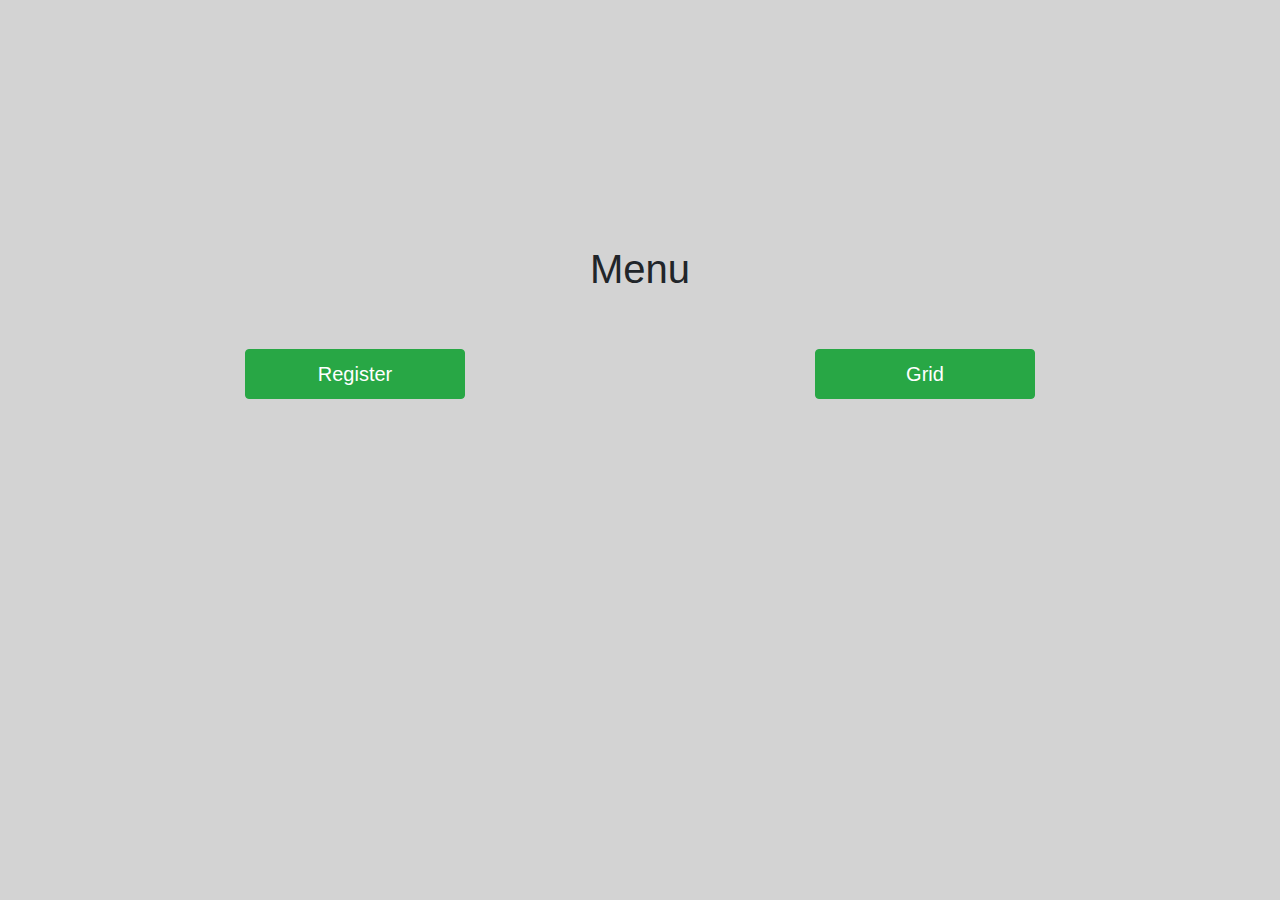
<file: Taller_5/index.html>
<!doctype html>
<html lang="en">
  <head>
    <!-- Required meta tags -->
    <meta charset="utf-8">
    <meta name="viewport" content="width=device-width, initial-scale=1, shrink-to-fit=no">

    <!-- Bootstrap CSS -->
    <link rel="stylesheet" href="https://cdn.jsdelivr.net/npm/bootstrap@4.5.3/dist/css/bootstrap.min.css" integrity="sha384-TX8t27EcRE3e/ihU7zmQxVncDAy5uIKz4rEkgIXeMed4M0jlfIDPvg6uqKI2xXr2" crossorigin="anonymous">
    <link href="https://maxcdn.bootstrapcdn.com/font-awesome/4.7.0/css/font-awesome.min.css" rel="stylesheet"/>
    <link href="https://maxcdn.bootstrapcdn.com/bootstrap/4.0.0-beta.2/css/bootstrap.min.css" rel="stylesheet"/>
    <link href="css/index.css" rel="stylesheet" />

    <title>MENU</title>
</head>
    <body>

        <div class="container contenedor">
                <div class="contenedor1">
                    <div class="contenido">
                        <h2>Menu</h2> <br><br>

                        <div class="row">
                            
                            <div class="col-sm-6">
                                <button type="submit" class="btn btn-success" onclick="location.href='registro.html'"><p>Register</p> </button>
                            </div>
        
                            <div class="col-sm-6">
                                <button type="submit" class="btn btn-success" onclick="location.href='grilla.html'"><p>Grid</p> </button>
                            </div>
                        </div>
                    </div>
               
                </div>
        </div>
    
    </body>
</html>
</file>
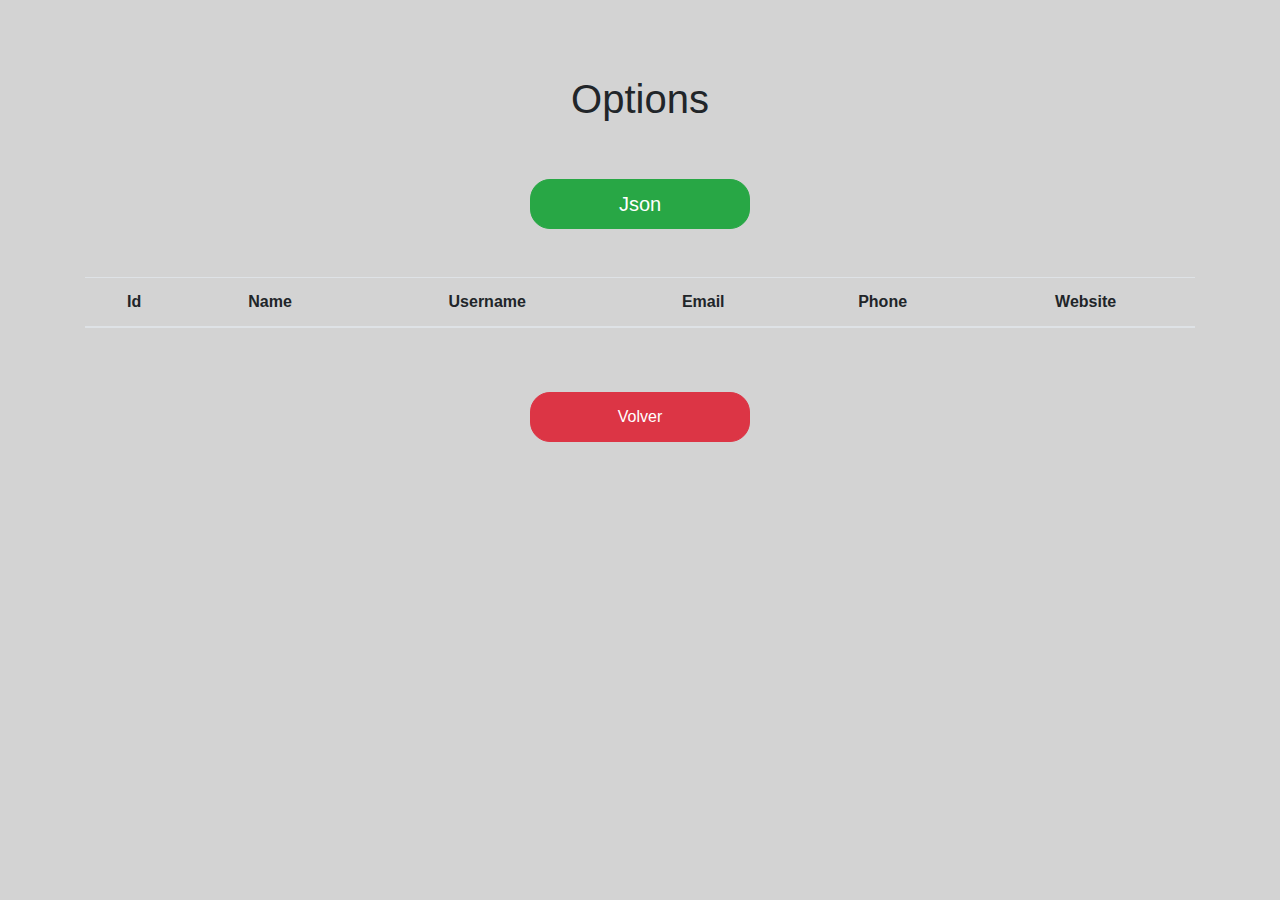
<file: Taller_5/grilla.html>
<!doctype html>
<html lang="en">
  <head>
    <!-- Required meta tags -->
    <meta charset="UTF-8">
    <meta name="viewport" content="width=device-width, initial-scale=1.0">


    <!-- Bootstrap CSS -->
    <link rel="stylesheet" href="https://cdn.jsdelivr.net/npm/bootstrap@4.5.3/dist/css/bootstrap.min.css" integrity="sha384-TX8t27EcRE3e/ihU7zmQxVncDAy5uIKz4rEkgIXeMed4M0jlfIDPvg6uqKI2xXr2" crossorigin="anonymous">
    <link href="https://maxcdn.bootstrapcdn.com/font-awesome/4.7.0/css/font-awesome.min.css" rel="stylesheet"/>
    <link href="https://maxcdn.bootstrapcdn.com/bootstrap/4.0.0-beta.2/css/bootstrap.min.css" rel="stylesheet"/>
    <link href="css/grilla.css" rel="stylesheet" />

    <title>GRILLA</title>
</head>
    <body>

        <div class="container contenedor">
                    <div class="contenido">
                        <h2>Options</h2> <br><br>
                        <div class="row">
                
                            <div class="col-sm-12">
                                <button class="btn btn-success boton" id="boton"><p>Json</p> </button>
                            </div>
        

                        </div> <br> <br> <!--Cierre botones-->

                        <table class="table">
                            <thead>
                                <tr>
                                    <th>Id</th>
                                    <th>Name</th>
                                    <th>Username</th>
                                    <th>Email</th>
                                    <th>Phone</th>
                                    <th>Website</th>
                                </tr>
                            <!--    
                                <th>Email</th>
                                <th>Address</th>
                                <th>Phone</th>
                                <th>Web</th>
                                <th>Company</th>  -->
                            </thead>
                            <tbody id="respuesta">

                                

                            </tbody>

                        </table> <br><br>

                        <div class="col-sm-12 text-center">
                            <button type="button" class="btn btn-danger botonvolver" onclick="location.href='index.html'">Volver</button>
                        </div> 

                    </div>

                   
        </div>

        <script src="ajax.js"></script>
    </body>
</html>
</file>
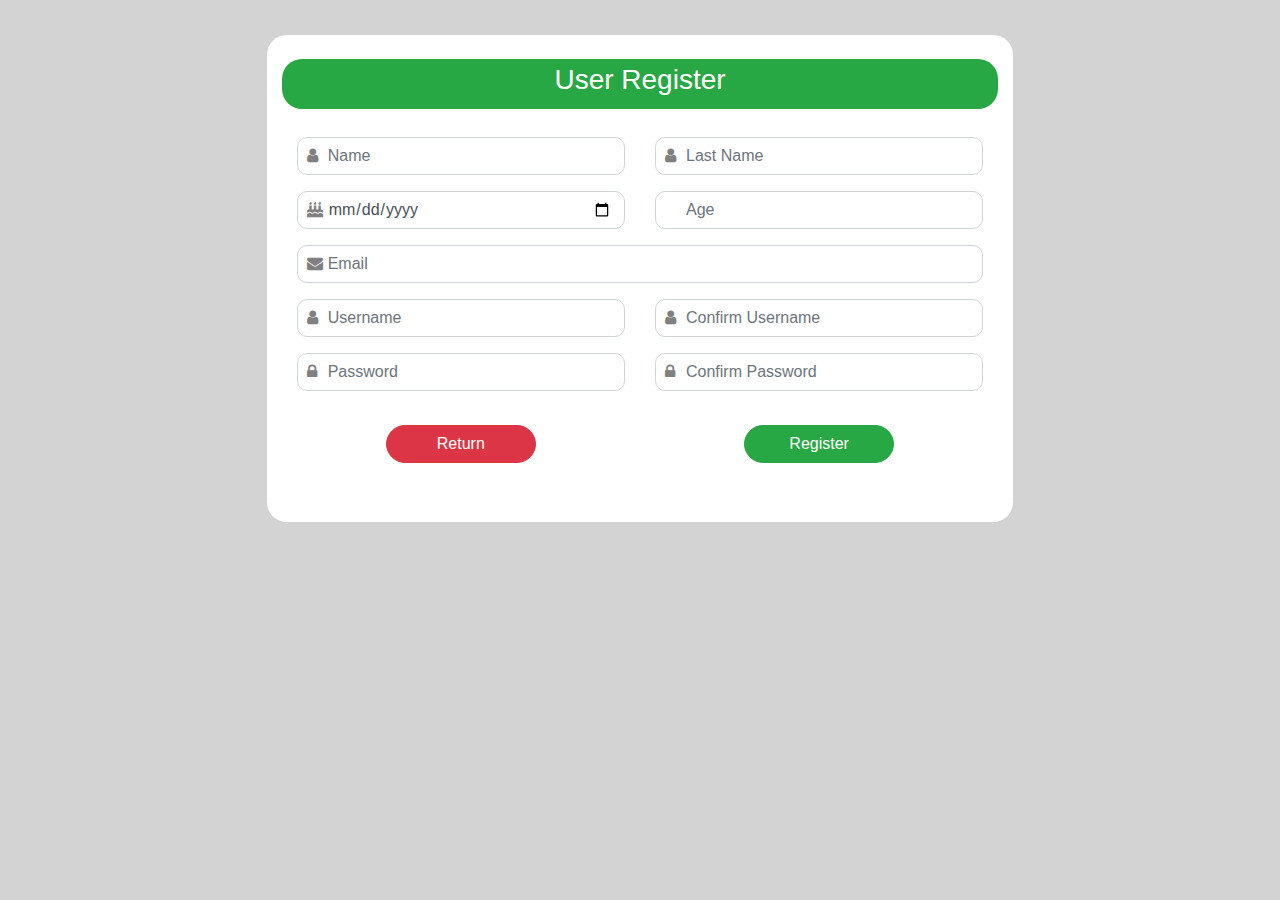
<file: Taller_5/registro.html>
<!doctype html>
<html lang="en">
  <head>
    <!-- Required meta tags -->
    <meta charset="utf-8">
    <meta name="viewport" content="width=device-width, initial-scale=1, shrink-to-fit=no">

    <!-- Bootstrap CSS -->
    <link rel="stylesheet" href="https://cdn.jsdelivr.net/npm/bootstrap@4.5.3/dist/css/bootstrap.min.css" integrity="sha384-TX8t27EcRE3e/ihU7zmQxVncDAy5uIKz4rEkgIXeMed4M0jlfIDPvg6uqKI2xXr2" crossorigin="anonymous">
    <link href="https://maxcdn.bootstrapcdn.com/font-awesome/4.7.0/css/font-awesome.min.css" rel="stylesheet"/>
    <link href="https://maxcdn.bootstrapcdn.com/bootstrap/4.0.0-beta.2/css/bootstrap.min.css" rel="stylesheet"/>
    <link href="css/registro.css" rel="stylesheet" />
    <title>REGISTRO</title>
    
</head>
    <body>
        <section class="container col-sm-7 principal">
            <br>
            <div class="p-1 mb-1 bg-success text-white title">
            <h3 class=" text-center">User Register</h3>
            </div>
         <br>
         <div class="container">
            <form action="" method="post" id = "formulario" class="formulario">
            <div class="row">

                    <div  class="form-group has-feedback col-sm-6">
                        <i class="fa fa-user form-control-feedback"></i>
                        <input type="text" class="form-control" placeholder="Name">
                    </div>
                    
                    <div  class="form-group has-feedback col-sm-6">
                        <i class="fa fa-user form-control-feedback"></i>
                        <input type="text" class="form-control" placeholder="Last Name">
                    </div>
    
                    <div  class="form-group has-feedback col-sm-6">
                        <i class="fa fa-birthday-cake form-control-feedback"></i>
                        <input type="date" class="form-control" placeholder="Date of Birth" id="birthday" name="birthday" value="">
                    </div>
    
                    <div  class="form-group has-feedback col-sm-6">
                        <input type="text" class="form-control"  id="age" name="age" value="" placeholder="Age">
                    </div>

                    <div  class="form-group has-feedback col-sm-12">
                        <i class="fa fa-envelope form-control-feedback"></i>
                        <input type="text" class="form-control" placeholder="Email">
                    </div>

                    <div  class="form-group formulario__grupo  has-feedback col-sm-6" id="grupo__usuario">
                        <i class="fa fa-user form-control-feedback"></i>
                        <div class="formulario__grupo-input">
                            <input type="text" class="form-control" placeholder="Username" name = "usuario" id="usuario">
                            <i class="fa fa-times-circle-o formulario__validacion-estado" id="icono"></i>
                        </div>
                        <p class="formulario__input-error">Username must be between 5 to 15 characters</p>
                    </div>
                    
                    <div  class="form-group formulario__grupo  has-feedback col-sm-6" id="grupo__usuario2">
                        <i class="fa fa-user form-control-feedback"></i>
                        <div class="formulario__grupo-input">
                            <input type="text" class="form-control" placeholder="Confirm Username" name = "usuario2" id="usuario2">
                            <i class="fa fa-times-circle-o formulario__validacion-estado" id="icono"></i>
                        </div>
                        <p class="formulario__input-error">Username does not match</p>
                    </div>
    
                    <div  class="form-group formulario__grupo  has-feedback col-sm-6" id="grupo__password">
                        <i class="fa fa-lock form-control-feedback"></i>
                        <div class="formulario__grupo-input">
                            <input type="password" class="form-control" placeholder="Password" id="password" name="password">
                            <i class="fa fa-times-circle-o formulario__validacion-estado" id="icono"></i>
                        </div>
                        <p class="formulario__input-error">Password must be between 4 to 12 characters</p>
                    </div>
    
                    <div  class="form-group formulario__grupo  has-feedback col-sm-6" id="grupo__password2">
                        <i class="fa fa-lock form-control-feedback"></i>
                        <div class="formulario__grupo-input">
                            <input type="password" class="form-control" placeholder="Confirm Password" id="password2" name="password2">
                            <i class="fa fa-times-circle-o formulario__validacion-estado" id="icono"></i>
                        </div>
                        <p class="formulario__input-error">Password does not match</p>
                    </div>

                    <div class="formulario__mensaje col-sm-12 text-center btn-danger" id="formulario__mensaje">
                        <p><i class="fa fa-exclamation-triangle"></i> Error: <b>Complete the registration form correctly</b></p>
                    </div> <br> <br> <br>

                    <div class="col-sm-6 text-center">
                        <button type="button" class="btn btn-danger botonvolver" onclick="location.href='index.html'">Return</button>
                    </div> <br> <br> <br>
    
                    <div class="col-sm-6 text-center">
                        <button type="submit" class="btn btn-success boton">Register</button>
                    </div> <br> <br> <br>

                    <div class="formulario__mensaje col-sm-12 text-center btn-success" id="formulario__mensaje">
                        <p class="formulario__mensaje-exito"><i class="fa fa-check-circle"></i> <b>Successful registration</b></p>
                    </div> 

            </div>
            </form>
         </div>
        </section>    

        <script src="https://cdnjs.cloudflare.com/ajax/libs/jquery/3.3.1/jquery.min.js"></script>
        <script src="funciones.js"></script>
    </body>
</html>
</file>
<file: Taller_5/css/index.css>
body{
    background: lightgray
}
.contenedor{
    text-align: center;
}
.contenedor1{
    margin-top: 100px;
    padding-top: 120px;
}

.contenido{
    border-radius: 20px;
    justify-content: center;
    width: 100%;
    height: 250px;
    padding-top: 25px;
}

p{
    margin: 0;
    font-size: 20px;
}

h2{
    font-size: 40px;
}

button{
    width: 220px;
    height: 50px;
}
</file>
<file: Taller_5/css/grilla.css>
body{
    background: lightgray;
}
.contenedor{
    text-align: center;
    margin-top: 50px;
}
.contenedor1{
    margin-top: 20px;
    padding-top: 20px;
}
.contenedor2{
    text-align: right;
}
.contenido{
    border-radius: 20px;
    justify-content: center;
    padding-top: 25px;
    padding-bottom: 25px;
    margin-bottom: 25px;


}

p{
    margin: 0;
    font-size: 20px;
}

h2{
    font-size: 40px;
}

button{
    width: 220px;
    height: 50px;
    border-radius: 20px;
}

.boton{
    border-radius: 20px;
    justify-content: center;
}

.botonvolver{
    border-radius: 20px;
    justify-content: center;
}
</file>
<file: Taller_5/css/registro.css>
.form-control-feedback {
    position: absolute;
    padding: 10px;
    pointer-events: none;
    color: gray;
  }
  
  .form-control {
    padding-left: 30px!important;
    border-radius: 10px;
  }

  select{
    font-size: 13px;
    font-weight: 400;
    color: #444;
    line-height: 2;
    padding: .4em 1.4em .3em .8em;
    width: 80%;
    max-width: 100%; 
    border: 2px solid #aaa;
    box-shadow: 0 1px 0 1px rgba(0,0,0,.03);
    border-radius: .3em;
    background-color: #fff;
    background-position: right .7em top 50%, 0 0;
    background-size: .65em auto, 100%;
    background-image: url('data:image/svg+xml;charset=US-ASCII,%3Csvg%20xmlns%3D%22http%3A%2F%2Fwww.w3.org%2F2000%2Fsvg%22%20width%3D%22292.4%22%20height%3D%22292.4%22%3E%3Cpath%20fill%3D%22%23007CB2%22%20d%3D%22M287%2069.4a17.6%2017.6%200%200%200-13-5.4H18.4c-5%200-9.3%201.8-12.9%205.4A17.6%2017.6%200%200%200%200%2082.2c0%205%201.8%209.3%205.4%2012.9l128%20127.9c3.6%203.6%207.8%205.4%2012.8%205.4s9.2-1.8%2012.8-5.4L287%2095c3.5-3.5%205.4-7.8%205.4-12.8%200-5-1.9-9.2-5.5-12.8z%22%2F%3E%3C%2Fsvg%3E'),
      linear-gradient(to bottom, #ffffff 0%,#f7f7f7 100%);
    -webkit-appearance: none;
    background-repeat: no-repeat, repeat;
}

.date {
    background-color: #fbfbfb; 
    width: 100%; 
    height: 40px; 
    border-radius: 5px;  
    border-style: solid; 
    padding-left: 10px; 
}

button{
    width: 150px;
}


label{
    color: gray;
}

.formulario__input {
	width: 100%;
	background: #fff;
	border: 3px solid gray;
	border-radius: 8px;
	height: 45px;
	line-height: 45px;
	padding: 0 40px 0 10px;
	transition: .3s ease all;
}

.formulario__input-error {
	font-size: 12px;
	margin-bottom: 0;
	display: none;
}

.formulario__input-error-activo{
    display: block;
}

.formulario__validacion-estado {
	position: absolute;
	right: 25px;
	bottom: 10px;
    top: 10px;
	z-index: 100;
	font-size: 16px;
	opacity: 0;
}

.formulario__mensaje{
    height: 45px;
    border-radius: 20px;
    width: 500px;
    padding-top: 10px;
    display: none;
}

.formulario__mensaje-activo{
    display: block;
}

.formulario__mensaje-exito-activo {
	display: block;
}

.formulario__grupo-correcto .formulario__validacion-estado{
    color: #1ed12d;
    opacity: 1;
}

.formulario__grupo-incorrecto .formulario__validacion-estado{
    color: #c52323;
    opacity: 1;
}

.title{

    border-radius: 20px;
    justify-content: center;
}

.principal{
    border-radius: 20px;
    justify-content: center;
   margin-top: 35px;
   margin-bottom: 35px;
   padding-bottom: 25px;
   background-color: white;
}

.boton{
    border-radius: 20px;
    justify-content: center;
}

.botonvolver{
    border-radius: 20px;
    justify-content: center;
}

body{
    background: lightgray;
}
</file>
